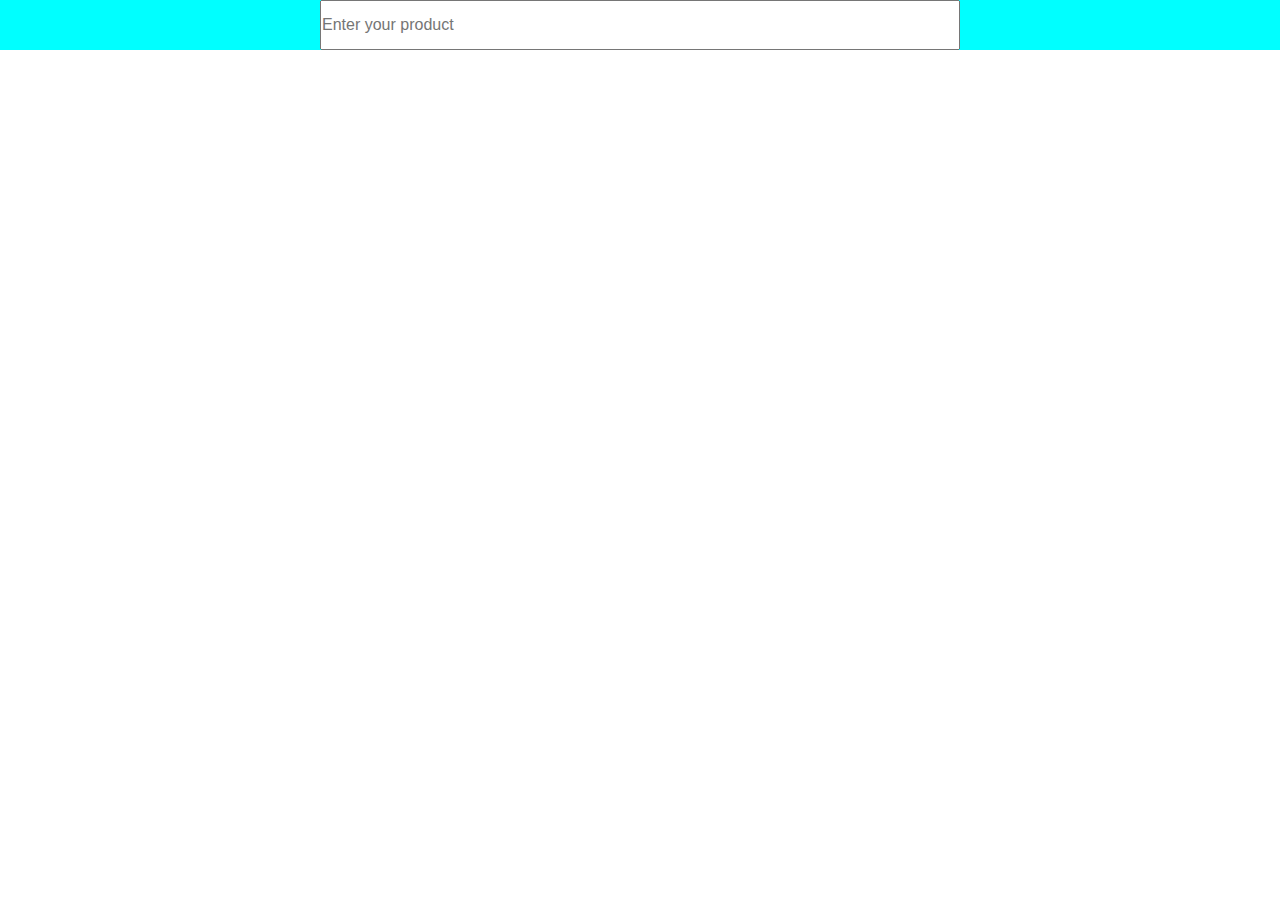
<file: index.html>
<!DOCTYPE html>
<html lang="en">
<head>
    <meta charset="UTF-8">
    <meta name="viewport" content="width=device-width, initial-scale=1.0">
    <title>search</title>
    <link rel="stylesheet" href="./css/style.css">
</head>
<body>
    <section>
        <div class="search-bar">
            <input type="text" placeholder="Enter your product" id="searchfield">
        </div>
        <div  class="parent-wrapper">
            <div class="parent">
              <div class="content-divison" id="insert-card">
                
              </div>
            </div>
        </div>
    </section>
    <script src="./js/custom.js"></script>
</body>
</html>
</file>
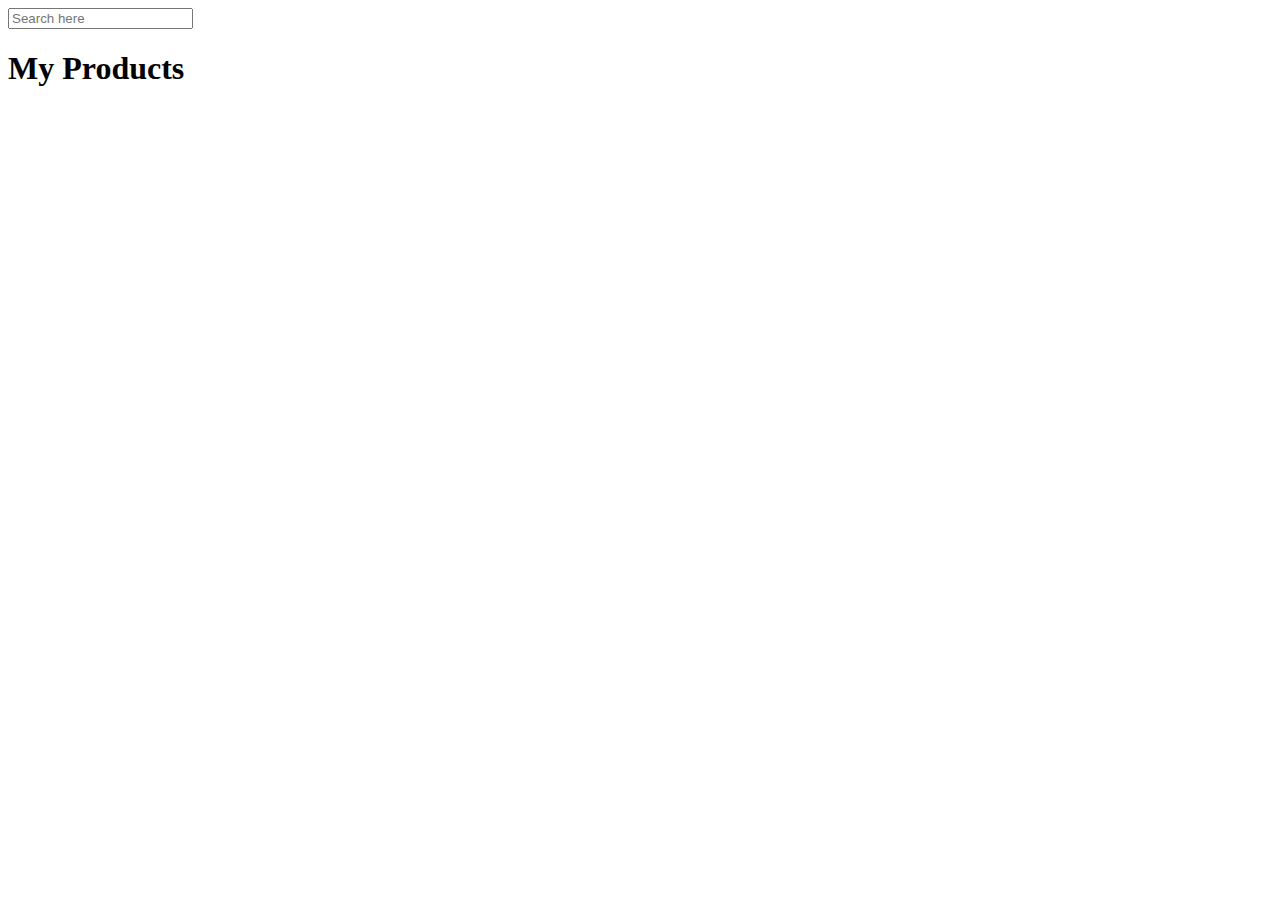
<file: js/vssfilter.html>
<!DOCTYPE html>
<html lang="en">
  <head>
    <meta charset="UTF-8" />
    <meta name="viewport" content="width=device-width, initial-scale=1.0" />
    <title>Search Products</title>
    <style>
      #products-list {
        display: flex;
        gap: 12px;
        flex-wrap: wrap;
      }
      .card {
        width: 200px;
        border: 0.4px solid silver;
        padding: 12px;
        display: flex;
        flex-direction: column;
        justify-content: center;
        align-items: center;
        cursor: pointer;
      }
    </style>
  </head>
  <body>
    <div>
      <div class="search-box">
        <input type="search" id="search-input" placeholder="Search here" />
      </div>
      <div>
        <h1>My Products</h1>
        <ul id="products-list"></ul>
      </div>
    </div>
  </body>
</html>
<script>
  const inputSearchElem = document.getElementById("search-input");
  const productListContainerElem = document.getElementById("products-list");

  // Define blank data variables
  let products = null;
  let filterProducts = null;

  // Regex based search
  /*  inputSearchElem.addEventListener("input", (myPersonalEve) => {
    const searchKey = myPersonalEve.target.value.toLowerCase();

    // Stop the logic when there's no product
    if (!products || products.length === 0) return;

    // Create a regular expression from the search key
    const searchRegex = new RegExp(searchKey, "i"); // "i" flag for case-insensitive search

    // Logic to filter data based on regex
    filterProducts = products.filter(function (product) {
        const title = product.title.toLowerCase();
        const description = product.description.toLowerCase();
        console.log("Title : ", title);

        return (
            searchRegex.test(title) || searchRegex.test(description)
        );
    });
});
 */

  // Add event listener to enable search typing
  inputSearchElem.addEventListener("input", (myPersonalEve) => {
    const searchKey = myPersonalEve.target.value.toLowerCase();

    // Stop the logic when there's no product
    if (!products || products.length === 0) return;

    // Logic to filter data based on key
    /*  filterProducts = products.filter(
      (product) => product.title.search(searchKey) !== -1
    ); */

    filterProducts = products.filter(function (product) {
      const title = product.title.toLowerCase();
      const description = product.description.toLowerCase();
      console.log("Title : ", title);

      //return title.search(searchKey) !== -1 ? true : false;
      return (
        title.search(searchKey) !== -1 || description.search(searchKey) !== -1
      );

      /* if (title.search(searchKey) !== -1) {
        return true;
      } else {
        return false;
      } */
    });
    renderListUI();
  });

  /* const searchCallbackFunction = (e) => {};
  inputSearchElem.addEventListener("input", searchCallbackFunction); */
  // input.addEventListener(eventType, eventCallback)

  // Load data from API
  fetch("https://fakestoreapi.com/products")
    .then((data) => data.json())
    .then((data) => {
      // Logic
      products = data;
      filterProducts = data;
      renderListUI();
    })
    .catch((err) => console.log(err));

  function renderListUI() {
    console.log("Render data logic called", filterProducts);

    const productFragment = document.createDocumentFragment();

    for (let i = 0; i < filterProducts.length; i++) {
      const product = filterProducts[i];

      // Old ES5 way
      /* const title = product.title;
      const price = product.price;
      const image = product.image; */

      // New ES6 way - Object destructuring
      const { title, price, image } = product;
      console.log({ title, price, image });

      const liElem = document.createElement("li");
      liElem.className = "card";

      const imageElem = document.createElement("img");
      const priceElem = document.createElement("p");
      const titleElem = document.createElement("p");

      // Handling image
      imageElem.src = image;
      imageElem.height = 50;
      imageElem.width = 50;

      // Handling price
      priceElem.innerText = price;

      // Handling title
      titleElem.innerText = title;

      liElem.appendChild(imageElem);
      liElem.appendChild(titleElem);
      liElem.appendChild(priceElem);

      productFragment.appendChild(liElem);
    }

    productListContainerElem.innerHTML = "";
    productListContainerElem.appendChild(productFragment);
  }
</script>
</file>
<file: css/style.css>
*{
    margin: 0;
    padding: 0;
    box-sizing: border-box;
}
.card {
    width: 190px;
    height: 254px;
    padding: .8em;
    background: #f5f5f5;
    position: relative;
    overflow: visible;
    box-shadow: 0 1px 3px rgba(0,0,0,0.12), 0 1px 2px rgba(0,0,0,0.24);
   }
   
   .card-img {
    background-color: #ffcaa6;
    height: 40%;
    width: 100%;
    border-radius: .5rem;
    transition: .3s ease;
   }
   
   .card-info {
    padding-top: 10%;
   }
   
   svg {
    width: 20px;
    height: 20px;
   }
   
   .card-footer {
    width: 100%;
    display: flex;
    justify-content: space-between;
    align-items: center;
    padding-top: 10px;
    border-top: 1px solid #ddd;
   }
   
   /*Text*/
   .text-title {
    font-weight: 900;
    font-size: 1.2em;
    line-height: 1.5;
   }
   
   .text-body {
    font-size: .9em;
    padding-bottom: 10px;
   }
   
   /*Button*/
   .card-button {
    border: 1px solid #252525;
    display: flex;
    padding: .3em;
    cursor: pointer;
    border-radius: 50px;
    transition: .3s ease-in-out;
   }
   
   /*Hover*/
   .card-img:hover {
    transform: translateY(-25%);
    box-shadow: rgba(226, 196, 63, 0.25) 0px 13px 47px -5px, rgba(180, 71, 71, 0.3) 0px 8px 16px -8px;
   }
   
   .card-button:hover {
    border: 1px solid #ffcaa6;
    background-color: #ffcaa6;
   }
   .search-bar{
    width: 100%;
    text-align: center;
    background-color: aqua;
    height: 50px;
   }
   .search-bar input{
    width: 50%;
    height: 100%;
   }
   .search-bar input::placeholder{
    font-size: 16px;
   }
   .search-bar input:focus-visible{
    border: 1px solid black;
    outline: 0;
    font-size: 16px;
   }
.parent-wrapper{
    height: 100%;
    width: 100%;
}
.parent{
    display: flex;
    flex-wrap: wrap;
    margin: -10px 0 0 -10px;
}
.parent .card{
    display: inline-block;
    margin: 10px 0 0 10px;
    flex-grow: 1;
    height: 254px;
  
 }
</file>
